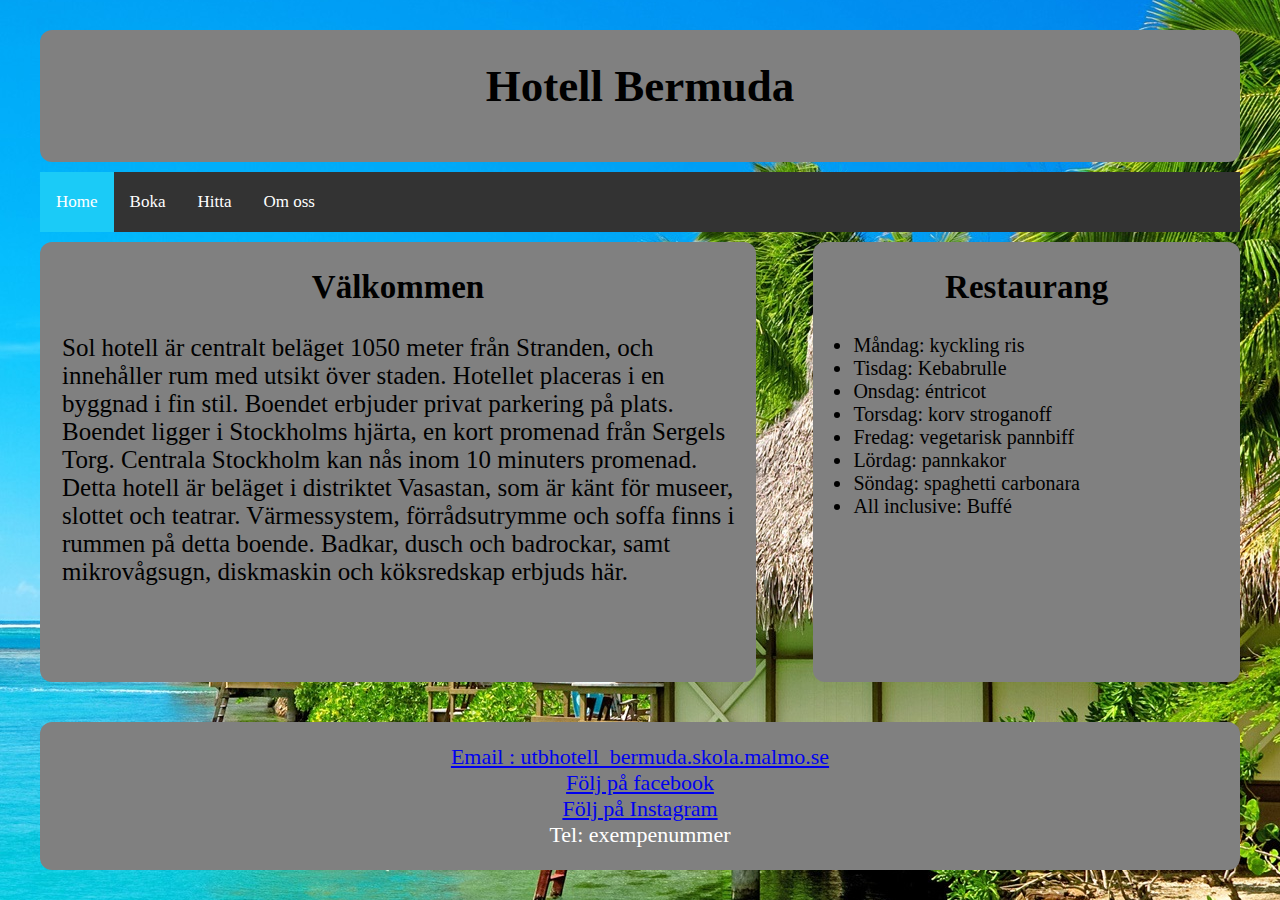
<file: index.html>
<!DOCTYPE html>
<html lang="en">

<head>
  <meta charset="UTF-8">
  <meta name="viewport" content="width=device-width, initial-scale=1.0">
  <link rel="stylesheet" href=" style.css">
  <link rel="stylesheet" href="https://cdnjs.cloudflare.com/ajax/libs/font-awesome/4.7.0/css/font-awesome.min.css">
  <title>Hotell Bermuda</title>
</head>

<body>
  <script>
    function myFunction() {
      var x = document.getElementById("myTopnav");
      if (x.className === "topnav") {
        x.className += " responsive";
      } else {
        x.className = "topnav";
      }
    }
  </script>

  <div class="main">
    <header class="header">
      <h1 class="titel"> Hotell Bermuda</h1>
    </header>

    <div class="topnav" id="myTopnav">
      <a href="index.html" class="active">Home</a>
      <a href="boka.html">Boka</a>
      <a href="hitta.html">Hitta</a>
      <a href="omoss.html">Om oss</a>
      <a href="javascript:void(0);" class="icon" onclick="myFunction()">
        <i class="fa fa-bars"></i>
      </a>
    </div>

    <section class="section allt">
      <h2>Välkommen</h2>
      <p class="valkommen">Sol hotell är centralt beläget 1050 meter från Stranden, och innehåller rum med utsikt över staden. Hotellet placeras i en byggnad i fin stil. Boendet erbjuder privat parkering på plats.

        Boendet ligger i Stockholms hjärta, en kort promenad från Sergels Torg. Centrala Stockholm kan nås inom 10 minuters promenad. Detta hotell är beläget i distriktet Vasastan, som är känt för museer, slottet och teatrar.

        Värmessystem, förrådsutrymme och soffa finns i rummen på detta boende. Badkar, dusch och badrockar, samt mikrovågsugn, diskmaskin och köksredskap erbjuds här.</p>
    </section>



    <aside class="aside allt">
      <h2 class="restaurang"> Restaurang </h2>
      <ul>
        <li class="text">Måndag: kyckling ris</li>
        <li class="text">Tisdag: Kebabrulle</li>
        <li class="text">Onsdag: éntricot </li>
        <li class="text">Torsdag: korv stroganoff</li>
        <li class="text">Fredag: vegetarisk pannbiff</li>
        <li class="text">Lördag: pannkakor</li>
        <li class="text">Söndag: spaghetti carbonara</li>
        <li class="text">All inclusive: Buffé</li>
      </ul>

    </aside>

    <footer class="footer allt">
      <p class="vanster">
        <a href="mailto:utbhotell_bermuda.skola.malmo.se">Email : utbhotell_bermuda.skola.malmo.se </a> <br>
        <a href="https://www.facebook.com/search/str/bermudatriangeln/keywords_groups?f=AbpPfloXZipe6_RTbH3E2_jnyXp9pE1z6pQed7l6HZxGpMWAv108QmmFGcMoi_Mnc2XqDQsb9U6sTeimvUlsaNzjMewzkhHJK8o354bLPmuKQlYBAaehWNe_dHKH84aQYcw&epa=SEE_MORE"> Följ på
          facebook </a><br>
        <a href="https://www.instagram.com/?hl=sv"> Följ på Instagram </a>
        <br>Tel: exempenummer<br>

    </footer>


  </div>

</body>

</html>
</file>
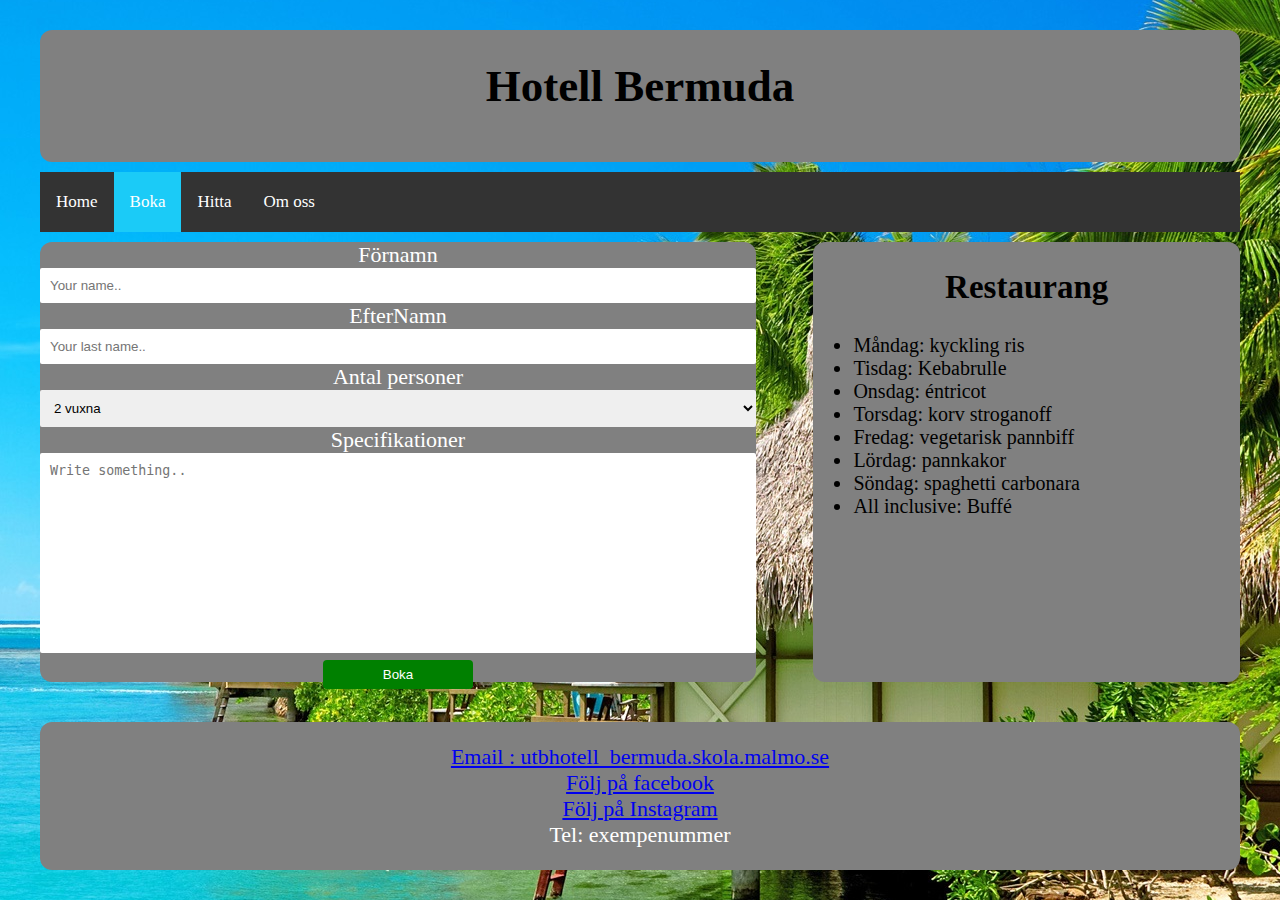
<file: boka.html>
<!DOCTYPE html>
<html lang="en">

<head>
  <meta charset="UTF-8">
  <meta name="viewport" content="width=device-width, initial-scale=1.0">
  <link rel="stylesheet" href=" style.css">
  <link rel="stylesheet" href="https://cdnjs.cloudflare.com/ajax/libs/font-awesome/4.7.0/css/font-awesome.min.css">
  <title>Hotell Bermuda</title>
</head>

<body>
  <script>
    function myFunction() {
      var x = document.getElementById("myTopnav");
      if (x.className === "topnav") {
        x.className += " responsive";
      } else {
        x.className = "topnav";
      }
    }
  </script>

  <div class="main">
    <header class="header">
      <h1 class="titel"> Hotell Bermuda</h1>
    </header>

    <div class="topnav" id="myTopnav">
      <a href="index.html">Home</a>
      <a href="boka.html" class="active">Boka</a>
      <a href="hitta.html">Hitta</a>
      <a href="omoss.html">Om oss</a>
      <a href="javascript:void(0);" class="icon" onclick="myFunction()">
        <i class="fa fa-bars"></i>
      </a>
    </div>

    <div class="section allt">
      <form action="action_page.php">

        <label for="fname">Förnamn</label>
        <input type="text" id="fname" name="firstname" placeholder="Your name..">

        <label for="lname">EfterNamn</label>
        <input type="text" id="lname" name="lastname" placeholder="Your last name..">

        <label for="country">Antal personer</label>
        <select id="country" name="country">
          <option value="2">2 vuxna</option>
          <option value="3">3 vuxna</option>
          <option value="familj"> Familj</option>
        </select>

        <label for="subject">Specifikationer</label>
        <textarea id="subject" name="subject" placeholder="Write something.." style="height:200px"></textarea>

        <input type="submit" value="Boka">

      </form>


    </div>



    <aside class="aside allt">
      <h2 class="restaurang"> Restaurang </h2>
      <ul>
        <li class="text">Måndag: kyckling ris</li>
        <li class="text">Tisdag: Kebabrulle</li>
        <li class="text">Onsdag: éntricot </li>
        <li class="text">Torsdag: korv stroganoff</li>
        <li class="text">Fredag: vegetarisk pannbiff</li>
        <li class="text">Lördag: pannkakor</li>
        <li class="text">Söndag: spaghetti carbonara</li>
        <li class="text">All inclusive: Buffé</li>
      </ul>

    </aside>

    <footer class="footer allt">
      <p class="vanster">
        <a href="mailto:utbhotell_bermuda.skola.malmo.se">Email : utbhotell_bermuda.skola.malmo.se </a> <br>
        <a href="https://www.facebook.com/search/str/bermudatriangeln/keywords_groups?f=AbpPfloXZipe6_RTbH3E2_jnyXp9pE1z6pQed7l6HZxGpMWAv108QmmFGcMoi_Mnc2XqDQsb9U6sTeimvUlsaNzjMewzkhHJK8o354bLPmuKQlYBAaehWNe_dHKH84aQYcw&epa=SEE_MORE"> Följ på
          facebook </a><br>
        <a href="https://www.instagram.com/?hl=sv"> Följ på Instagram </a>
        <br>Tel: exempenummer<br>

    </footer>


  </div>

</body>

</html>
</file>
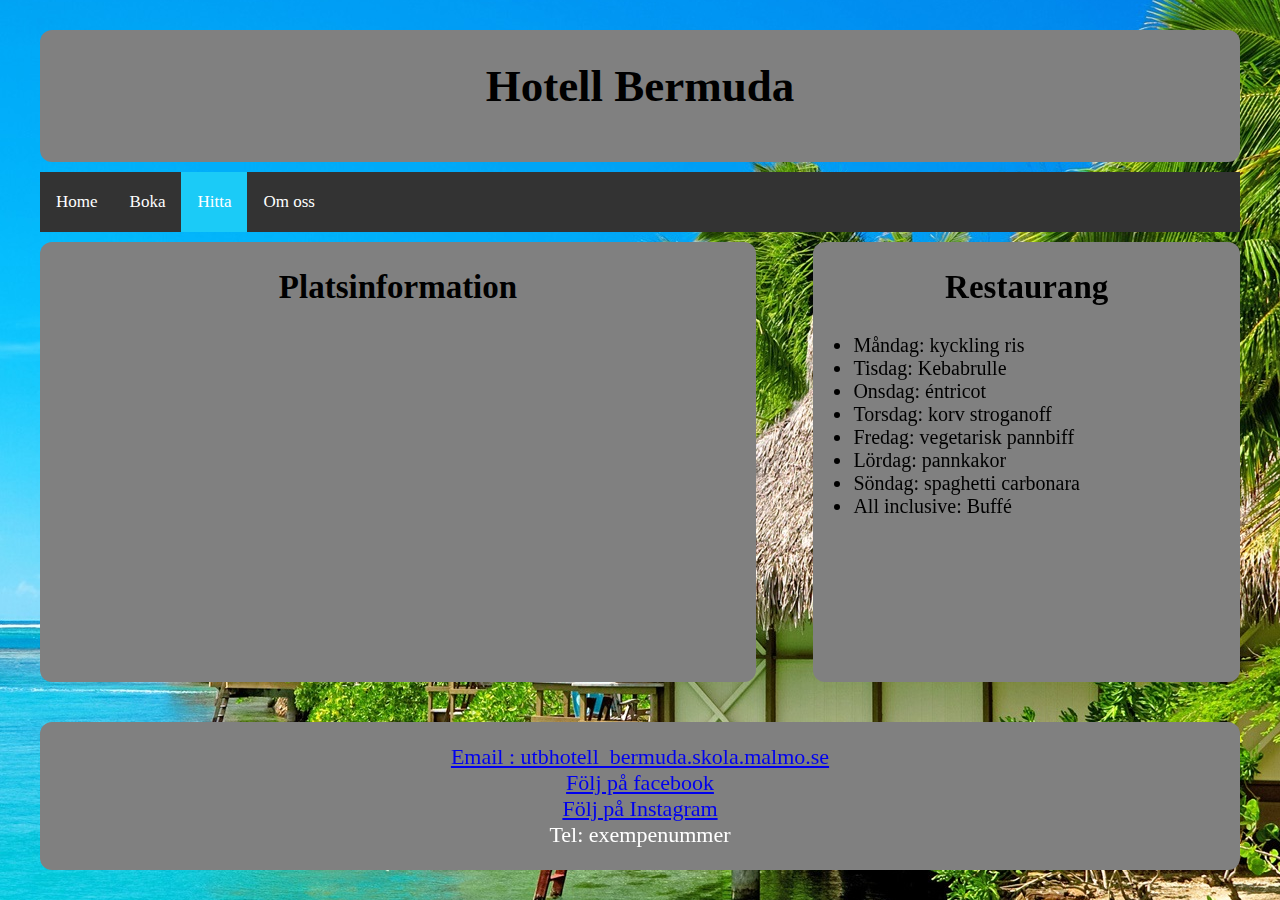
<file: hitta.html>
<!DOCTYPE html>
<html lang="en">

<head>
  <meta charset="UTF-8">
  <meta name="viewport" content="width=device-width, initial-scale=1.0">
  <link rel="stylesheet" href=" style.css">
  <link rel="stylesheet" href="https://cdnjs.cloudflare.com/ajax/libs/font-awesome/4.7.0/css/font-awesome.min.css">
  <title>Hotell Bermuda</title>
</head>

<body>
  <script>
    function myFunction() {
      var x = document.getElementById("myTopnav");
      if (x.className === "topnav") {
        x.className += " responsive";
      } else {
        x.className = "topnav";
      }
    }
  </script>

  <div class="main">
    <header class="header">
      <h1 class="titel"> Hotell Bermuda</h1>
    </header>

    <div class="topnav" id="myTopnav">
      <a href="index.html">Home</a>
      <a href="boka.html">Boka</a>
      <a href="hitta.html" class="active">Hitta</a>
      <a href="omoss.html">Om oss</a>
      <a href="javascript:void(0);" class="icon" onclick="myFunction()">
        <i class="fa fa-bars"></i>
      </a>
    </div>

    <section class="section allt">
      <h2 class="onsynlig"> Platsinformation </h2>
      <p class="valkommen">
        <iframe
          src="https://www.google.com/maps/embed?pb=!1m18!1m12!1m3!1d28336377.413180746!2d-74.10346341242905!3d26.71272230508989!2m3!1f0!2f0!3f0!3m2!1i1024!2i768!4f13.1!3m3!1m2!1s0x89451ab5034cb7ab%3A0xb600ecf3df7aca4d!2sBermudatriangeln!5e0!3m2!1ssv!2sse!4v1589202513848!5m2!1ssv!2sse"
          allowfullscreen="" aria-hidden="false" tabindex="0"></iframe>
    </section>



    <aside class="aside allt">
      <h2 class="restaurang"> Restaurang </h2>
      <ul>
        <li class="text">Måndag: kyckling ris</li>
        <li class="text">Tisdag: Kebabrulle</li>
        <li class="text">Onsdag: éntricot </li>
        <li class="text">Torsdag: korv stroganoff</li>
        <li class="text">Fredag: vegetarisk pannbiff</li>
        <li class="text">Lördag: pannkakor</li>
        <li class="text">Söndag: spaghetti carbonara</li>
        <li class="text">All inclusive: Buffé</li>
      </ul>

    </aside>

    <footer class="footer allt">
      <p class="vanster">
        <a href="mailto:utbhotell_bermuda.skola.malmo.se">Email : utbhotell_bermuda.skola.malmo.se </a> <br>
        <a href="https://www.facebook.com/search/str/bermudatriangeln/keywords_groups?f=AbpPfloXZipe6_RTbH3E2_jnyXp9pE1z6pQed7l6HZxGpMWAv108QmmFGcMoi_Mnc2XqDQsb9U6sTeimvUlsaNzjMewzkhHJK8o354bLPmuKQlYBAaehWNe_dHKH84aQYcw&epa=SEE_MORE"> Följ på
          facebook </a><br>
        <a href="https://www.instagram.com/?hl=sv"> Följ på Instagram </a>
        <br>Tel: exempenummer<br>

    </footer>

  </div>

</body>

</html>
</file>
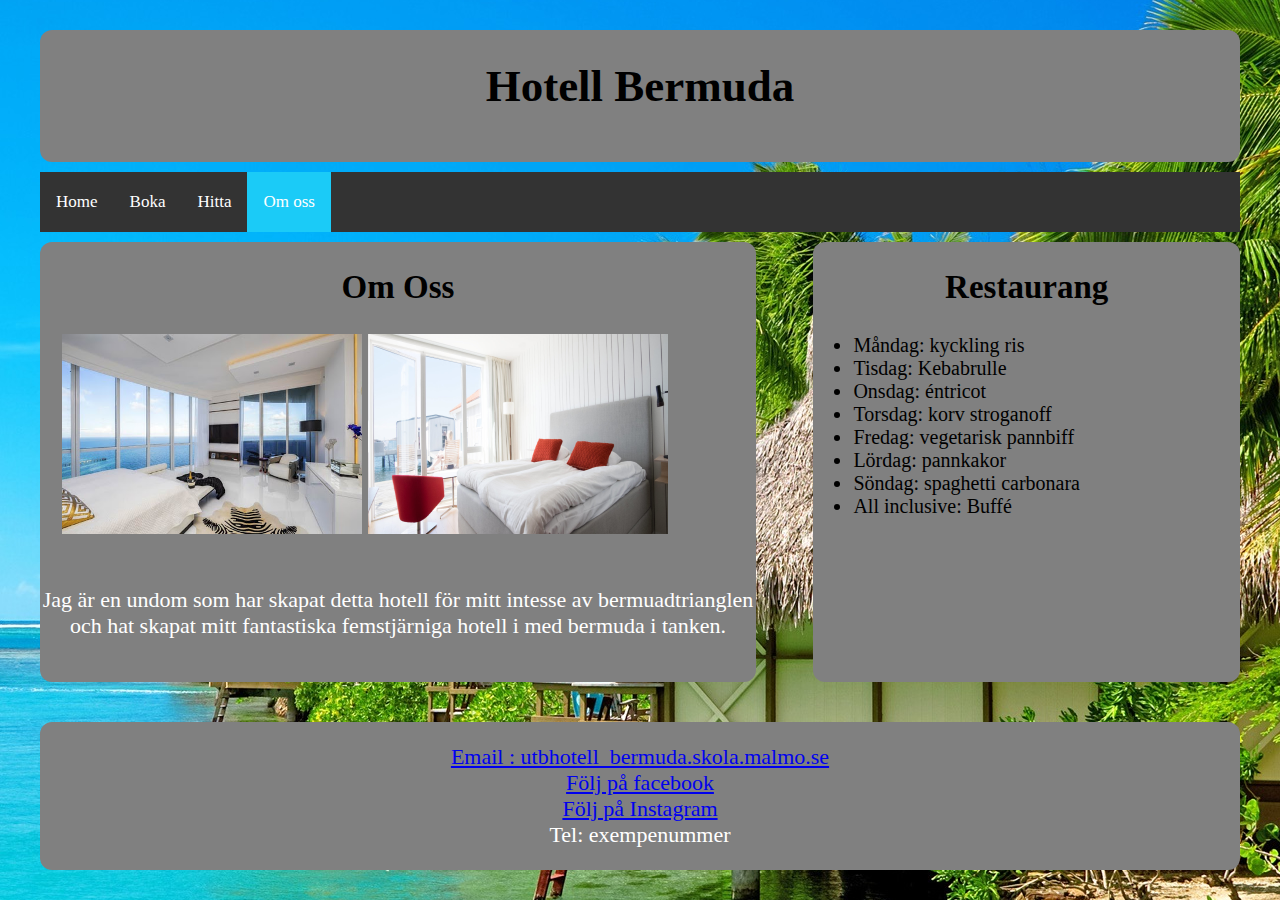
<file: omoss.html>
<!DOCTYPE html>
<html lang="en">

<head>
  <meta charset="UTF-8">
  <meta name="viewport" content="width=device-width, initial-scale=1.0">
  <link rel="stylesheet" href=" style.css">
  <link rel="stylesheet" href="https://cdnjs.cloudflare.com/ajax/libs/font-awesome/4.7.0/css/font-awesome.min.css">
  <title>Hotell Bermuda</title>
</head>

<body>
  <script>
    function myFunction() {
      var x = document.getElementById("myTopnav");
      if (x.className === "topnav") {
        x.className += " responsive";
      } else {
        x.className = "topnav";
      }
    }
  </script>

  <div class="main">
    <header class="header">
      <h1 class="titel">Hotell Bermuda</h1>
    </header>

    <div class="topnav" id="myTopnav">
      <a href="index.html">Home</a>
      <a href="boka.html">Boka</a>
      <a href="hitta.html">Hitta</a>
      <a href="omoss.html" class="active">Om oss</a>
      <a href="javascript:void(0);" class="icon" onclick="myFunction()">
        <i class="fa fa-bars"></i>
      </a>
    </div>

    <section class="section allt">
      <h2> Om Oss </h2>
      <p class="valkommen">
        <img id="MinBild" src="hotellrum1.jpg" alt="hotellrum 1" style="width:96%;max-width:300px">
        <img id="Min-Bild" src="hotellrum2.jpg" alt="hotellrum 1" style="width:96%;max-width:300px; height: 200px">
        <p> Jag är en undom som har skapat detta hotell för mitt intesse av bermuadtrianglen och hat skapat mitt fantastiska femstjärniga hotell i med bermuda i tanken.</p>

    </section>



    <aside class="aside allt">
      <h2 class="restaurang"> Restaurang </h2>
      <ul class="text">
        <li class="text">Måndag: kyckling ris</li>
        <li class="text">Tisdag: Kebabrulle</li>
        <li class="text">Onsdag: éntricot </li>
        <li class="text">Torsdag: korv stroganoff</li>
        <li class="text">Fredag: vegetarisk pannbiff</li>
        <li class="text">Lördag: pannkakor</li>
        <li class="text">Söndag: spaghetti carbonara</li>
        <li class="text">All inclusive: Buffé</li>
      </ul>

    </aside>

    <footer class="footer allt">
      <p class="vanster">
        <a href="mailto:utbhotell_bermuda.skola.malmo.se">Email : utbhotell_bermuda.skola.malmo.se </a> <br>
        <a href="https://www.facebook.com/search/str/bermudatriangeln/keywords_groups?f=AbpPfloXZipe6_RTbH3E2_jnyXp9pE1z6pQed7l6HZxGpMWAv108QmmFGcMoi_Mnc2XqDQsb9U6sTeimvUlsaNzjMewzkhHJK8o354bLPmuKQlYBAaehWNe_dHKH84aQYcw&epa=SEE_MORE"> Följ på
          facebook </a><br>
        <a href="https://www.instagram.com/?hl=sv"> Följ på Instagram </a>
        <br>Tel: exempenummer<br>

    </footer>


  </div>

</body>

</html>
</file>
<file: style.css>
html {
  font-size: 22px;
  background-image: url(Sea-blue-sky-resort-bungalow-palm-trees-beach_2560x1600.jpg);
  background-position: center;
}

body {
  padding: 1rem;
}

.header {
  height: 6rem;
}

.section {
  height: 20rem;
  width: 100%;
  grid-column: 1 /4;
  text-align: center;
}

input[type=text], select, textarea {
  width: 100%;
  padding: 10px;
  border: 0px solid #ccc;
  border-radius: 2px;
  box-sizing: border-box;
  resize: none;
}

input[type=submit] {
  background-color: green;
  color: white;
  padding: 7px 60px;
  border: none;
  border-radius: 4px;
  cursor: pointer;
}

input[type=submit]:hover {
  background-color: green;
}

.container {
  border-radius: 5px;
  background-color: #f2f2f2;
  padding: 15px;
}

.aside {
  height: 20rem;
  width: 90%;
  grid-column: -1 / -3;
  justify-self: end;
  text-align: center;
}

.footer {
  background-color: green;
  grid-column: 1 / -1;
  width: 100%;
  text-align: center;
  grid-row: 7 / 8;
}

.allt {
  background-repeat: no-repeat;
  color: white;
  background-color: grey;
  border-radius: 12px;
}

.main {
  max-width: 1200px;
  margin: 0 auto;
  display: grid;
  grid-gap: 10px;
  grid-template-columns: repeat(auto-fit, minmax(200px, 1fr));
}

.Titel {
  text-align: center;
  color: black;
}

.text {
  color: black;
  text-align: left;
  font-size: 20px;
}

.vanster {
  float: none;
}

iframe {
  width: 96.5%;
  height: 30vh;
  border: 0;
}

.valkommen {
  color: black;
  text-align: left;
  font-size: 25px;
  padding-left: 1rem;
  padding-bottom: 1rem;
}

.nav {
  width: 100%;
  height: 2rem;
  grid-column: 1 / -1;
  background-color: #333;
  overflow: hidden;
}

.topnav {
  grid-column: 1 /-1;
  background-color: #333;
  overflow: hidden;
}

.topnav a {
  float: left;
  display: block;
  color: #fff;
  text-align: center;
  padding: 20px 16px;
  text-decoration: none;
  font-size: 17px;
}

.topnav a:hover {
  background-color: #1bcbf7;
  color: black;
}

.topnav a.active {
  background-color: #1bcbf7;
  color: white;
}

.topnav .icon {
  display: none;
}

h1 {
  color: #000000;
  font-size: 45px;
}

h2 {
  color: #000000;
}

header {
  text-align: center;
  background-color: grey;
  grid-column: 1 / -1;
  border-radius: 12px;
}

li {
  text-align: center;
}

@media screen and (max-width: 1150px) {
  .main {
    justify-content: center;
    align-content: center;
  }

  .header {
    width: 100%;
    text-align: center;
  }

  .section {
    grid-row: 3 / 4;
    width: 94%;
    overflow: hidden;
    height: 30rem;
    text-align: center;
  }

  .aside {
    width: 100%;
    grid-row: 4 / 5;
    grid-column: 1 / -1;
  }

  .text {
    color: black;
    text-align: left;
    font-size: 17px;
  }

  .valkommen {
    color: #000000;
    text-align: left;
    font-size: 20px;
  }
}

@media screen and (max-width: 600px) {
  .topnav a:not(:first-child) {
    display: none;
  }

  .topnav a.icon {
    float: right;
    display: block;
  }
}

@media screen and (max-width: 600px) {
  .topnav.responsive {
    position: relative;
  }

  .topnav.responsive a.icon {
    position: absolute;
    right: 0;
    top: 0;
  }

  .topnav.responsive a {
    float: none;
    display: block;
    text-align: left;
  }
}

@media screen and (max-width: 1050px) and (min-width: 900px) {
  .section {
    grid-column: 1 / 2;
  }
}
</file>
